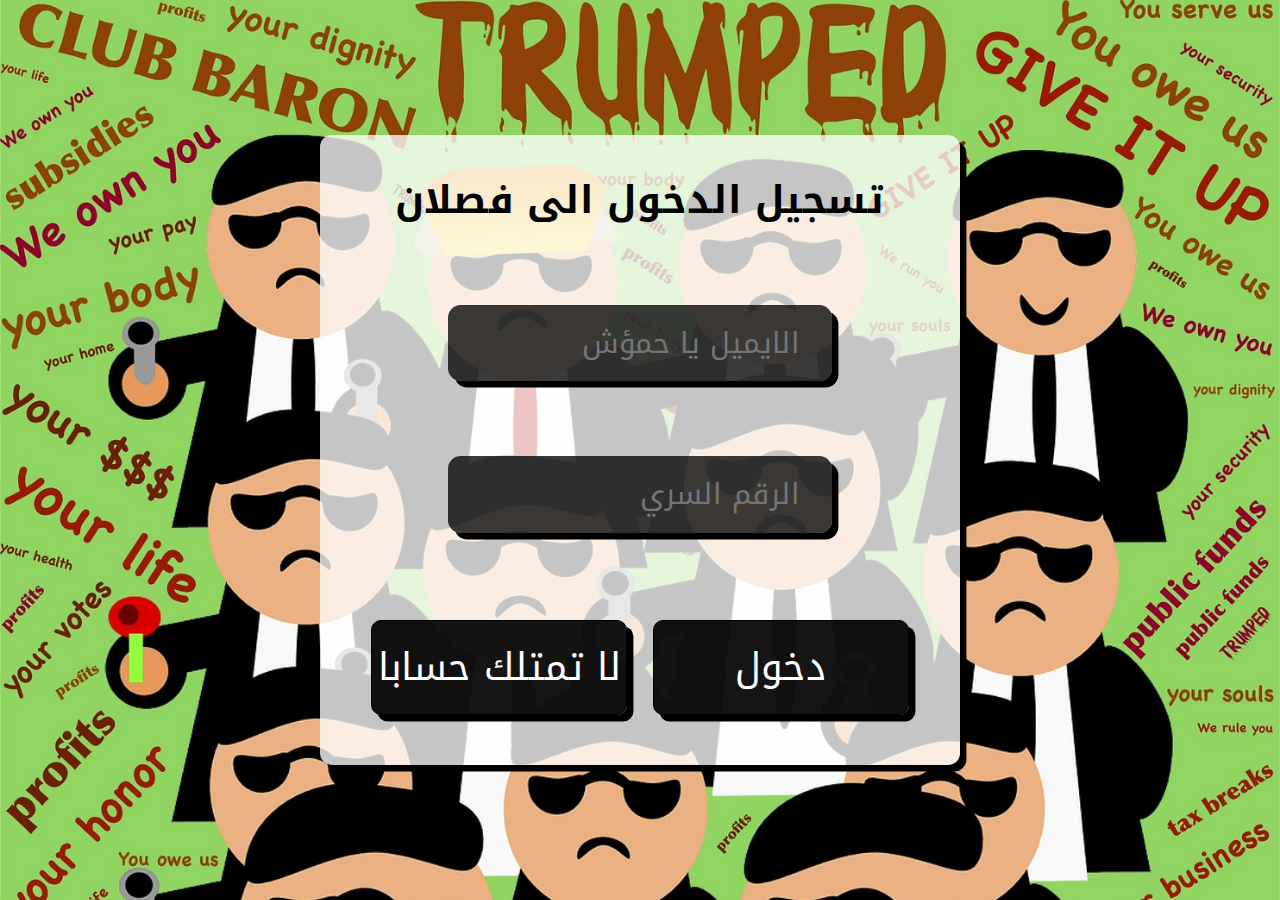
<file: index.html>
<!DOCTYPE html>
<html lang="en">

<head>
    <meta charset="UTF-8" />
    <meta http-equiv="X-UA-Compatible" content="IE=edge" />
    <meta name="viewport" content="width=device-width, initial-scale=1.0" />
    <title>فصلان شوب</title>
    <link rel="stylesheet" href="styles/index.css" />
    <script src="./js/login.js"></script>
</head>

<body>
    <div class="header">***هذا الموقع مازال نسخة تجريبية***</div>
    <div id="container">
        <button class="box" id="b1" onclick="goTo('../pages/users.html')">
            لائحة الاعضاء
        </button>
        <button class="box" id="b2" onclick="goTo('../pages/profile.html')">
            الملف الشخصي
        </button>
        <button class="box" id="b3" onclick="goTo('../pages/store.html')">
            متجر التغفيلات
        </button>
        <button class="box" id="b4" onclick="goTo('../pages/free.html')">
            تغفيلات مجانية
        </button>
        <button class="box" id="b5" onclick="goLogin()">
            تسجيل الدخول
        </button>
        <button class="box" id="b6" onclick="logout()">
            تسجيل الخروج
        </button>
    </div>
    <div id="navContainer">
        <a href="" id="nav"></a>
    </div>
    <script src="./js/index.js"></script>
    <script>
        check();
    </script>
</body>
</html>
</file>
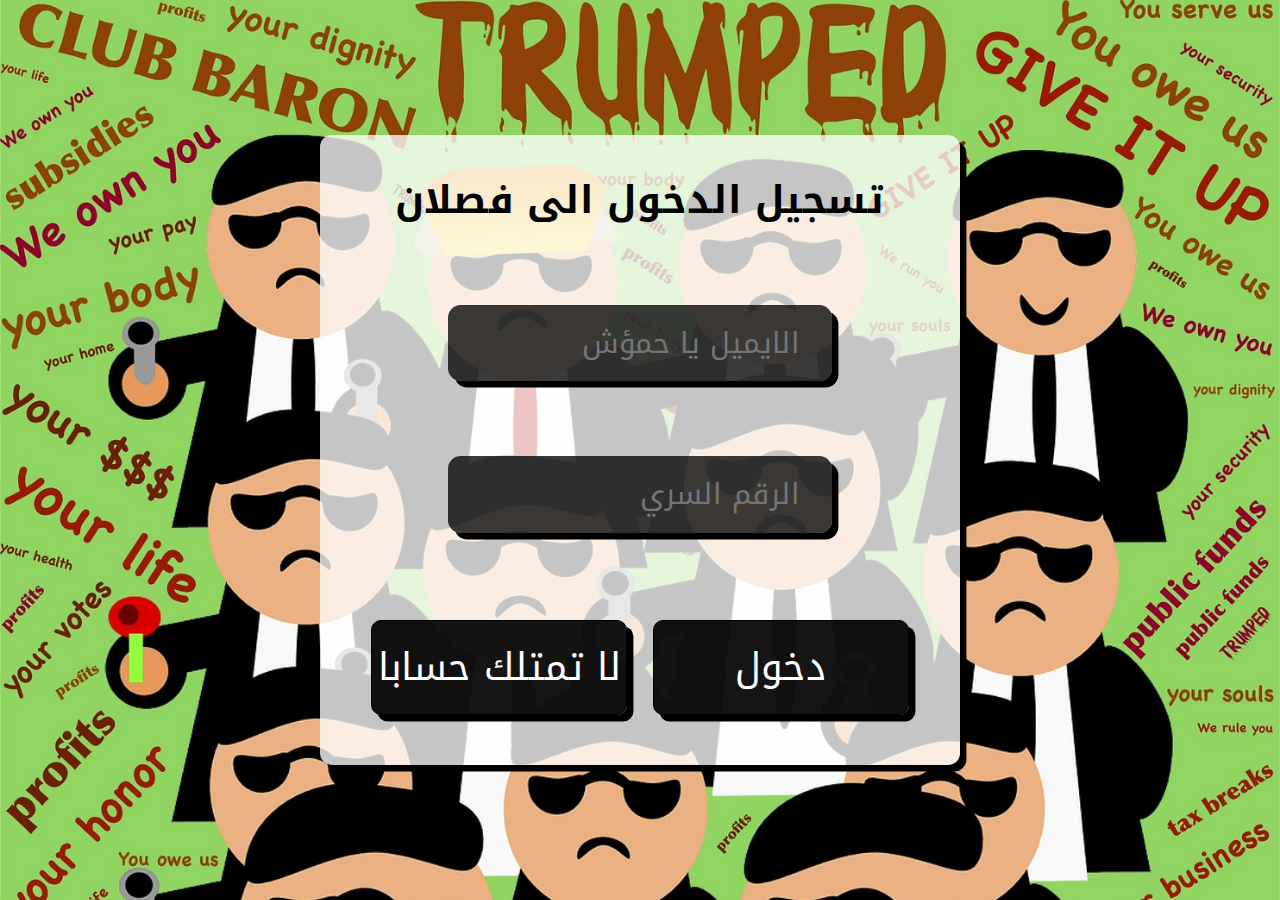
<file: pages/login.html>
<!DOCTYPE html>
<html lang="en">

<head>
	<meta charset="UTF-8" />
	<meta http-equiv="X-UA-Compatible" content="IE=edge" />
	<meta name="viewport" content="width=device-width, initial-scale=1.0" />
	<title>تسجيل الدخول | فصلان شوب</title>
	<link rel="stylesheet" href="../styles/index.css" />
	<link rel="stylesheet" href="../styles/login.css" />
	<script src="../data/users.js"></script>
	<script src="../js/login.js"></script>
</head>

<body>
	<div class="container">
		<div class="login-box">
			<h1>تسجيل الدخول الى فصلان</h1>
			<input type="text" id="fmail" placeholder="الايميل يا حمؤش" />
			<input type="password" id="password" placeholder="الرقم السري" />
			<button id="login-btn">دخول</button>
			<button onclick="GOTO('./signup.html')">لا تمتلك حسابا</button>
		</div>
	</div>
	<div id="navContainer">
		<a href="" id="nav"></a>
	</div>
	<script>
		let usrnameinput = document.getElementById("fmail");
		let usrpasswordinput = document.getElementById("password");
		let logButton = document.getElementById("login-btn");

		usrpasswordinput.addEventListener("input", () => {
			if (login(usrnameinput.value, usrpasswordinput.value)) {
				logButton.style.backgroundColor = "green";
				logButton.style.color = "black";
				logButton.onclick = () => { goTo("../index.html") };
			} else {
				logButton.style.backgroundColor = "red";
				logButton.style.color = "black";
			}
		});
	</script>
</body>

</html>
</file>
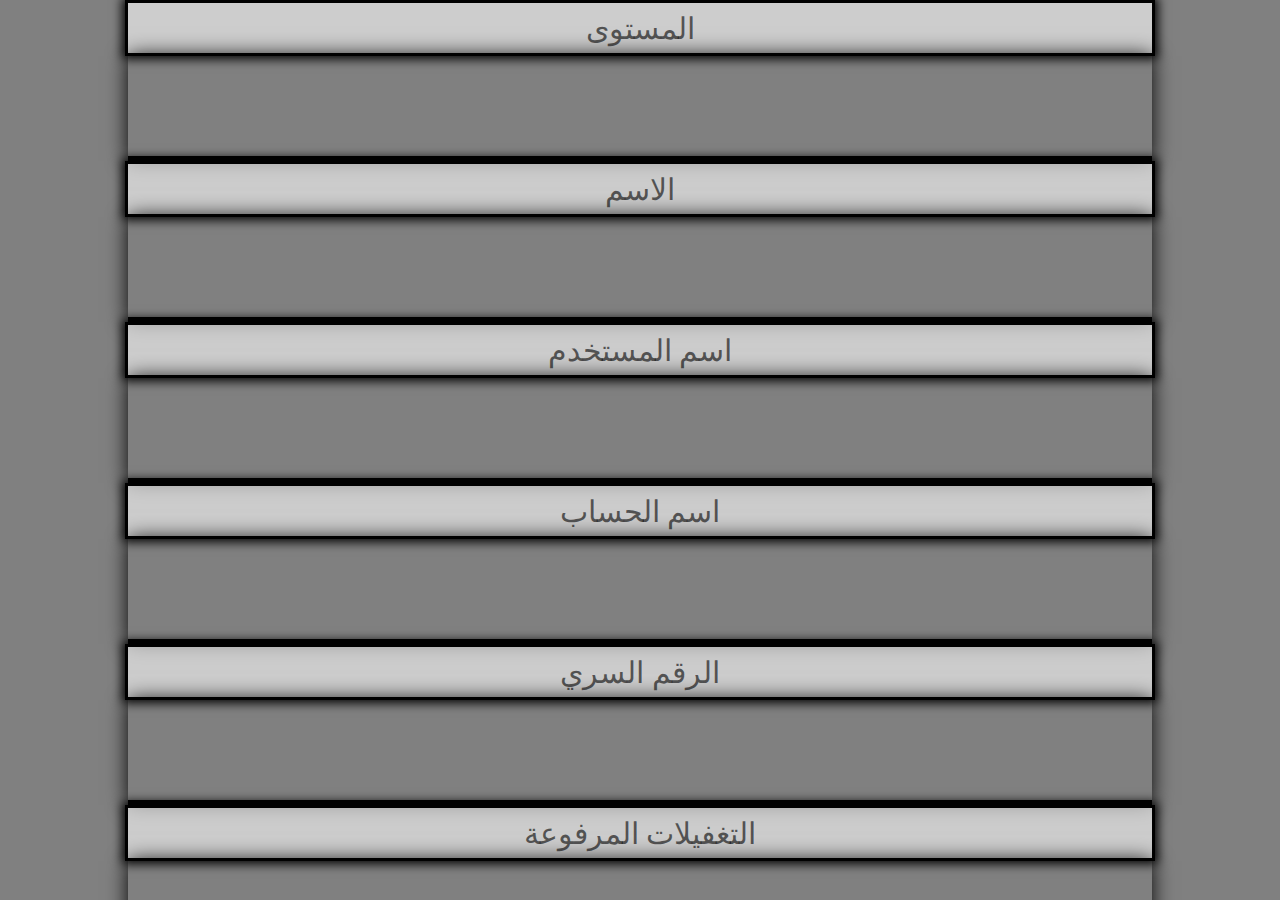
<file: pages/profile.html>
<!DOCTYPE html>
<html lang="en">
	<head>
		<meta charset="UTF-8" />
		<meta http-equiv="X-UA-Compatible" content="IE=edge" />
		<meta name="viewport" content="width=device-width, initial-scale=1.0" />
		<title id="title-space"></title>
		<link rel="stylesheet" href="../styles/profile.css">
        <script src="../js/login.js"></script>
	</head>
	<body>
		<div id="container">
				<p class="title">المستوى </p><p class="info" id="level"></p>
				<p class="title">الاسم </p><p class="info" id="name"></p>
				<p class="title">اسم المستخدم </p><p class="info" id="usrnm"></p>
				<p class="title">اسم الحساب </p><p class="info" id="FMail"></p>
				<p class="title">الرقم السري </p><p class="info" id="password"></p>
				<p class="title">التغفيلات المرفوعة </p><p class="info" id="tagsCount"></p>
				<p class="title">تغفيلات بيعت </p><p class="info" id="soldTags"></p>
				<p class="title">تغفيلات اشترت </p><p class="info" id="boughtTags" style="margin-bottom: 100px"></p>
			</div>
		<script>
			if (isLogged()) {
				let logData = localStorage.getItem("CurrentUser").split(",");
				let levelEl = document.getElementById("level");
				let nameEl = document.getElementById("name");
				let usrnmEl = document.getElementById("usrnm");
				let FMailEl = document.getElementById("FMail");
				let passwordEl = document.getElementById("password");
				let tagsCountEl = document.getElementById("tagsCount");
				let soldTagsEl = document.getElementById("soldTags");
				let boughtTagsEl = document.getElementById("boughtTags");
				let titleEl = document.getElementById("title-space");
				levelEl.innerText = logData[2];
				titleEl.innerText = `الملف الشخصي | ${logData[3]}`
				nameEl.innerText = logData[3];
				usrnmEl.innerText = logData[4];
				FMailEl.innerText = logData[5];
				passwordEl.innerText = logData[6];
				tagsCountEl.innerText = logData[7];
				soldTagsEl.innerText = logData[8];
				boughtTagsEl.innerText = logData[9];
			}
		</script>
	</body>
</html>
</file>
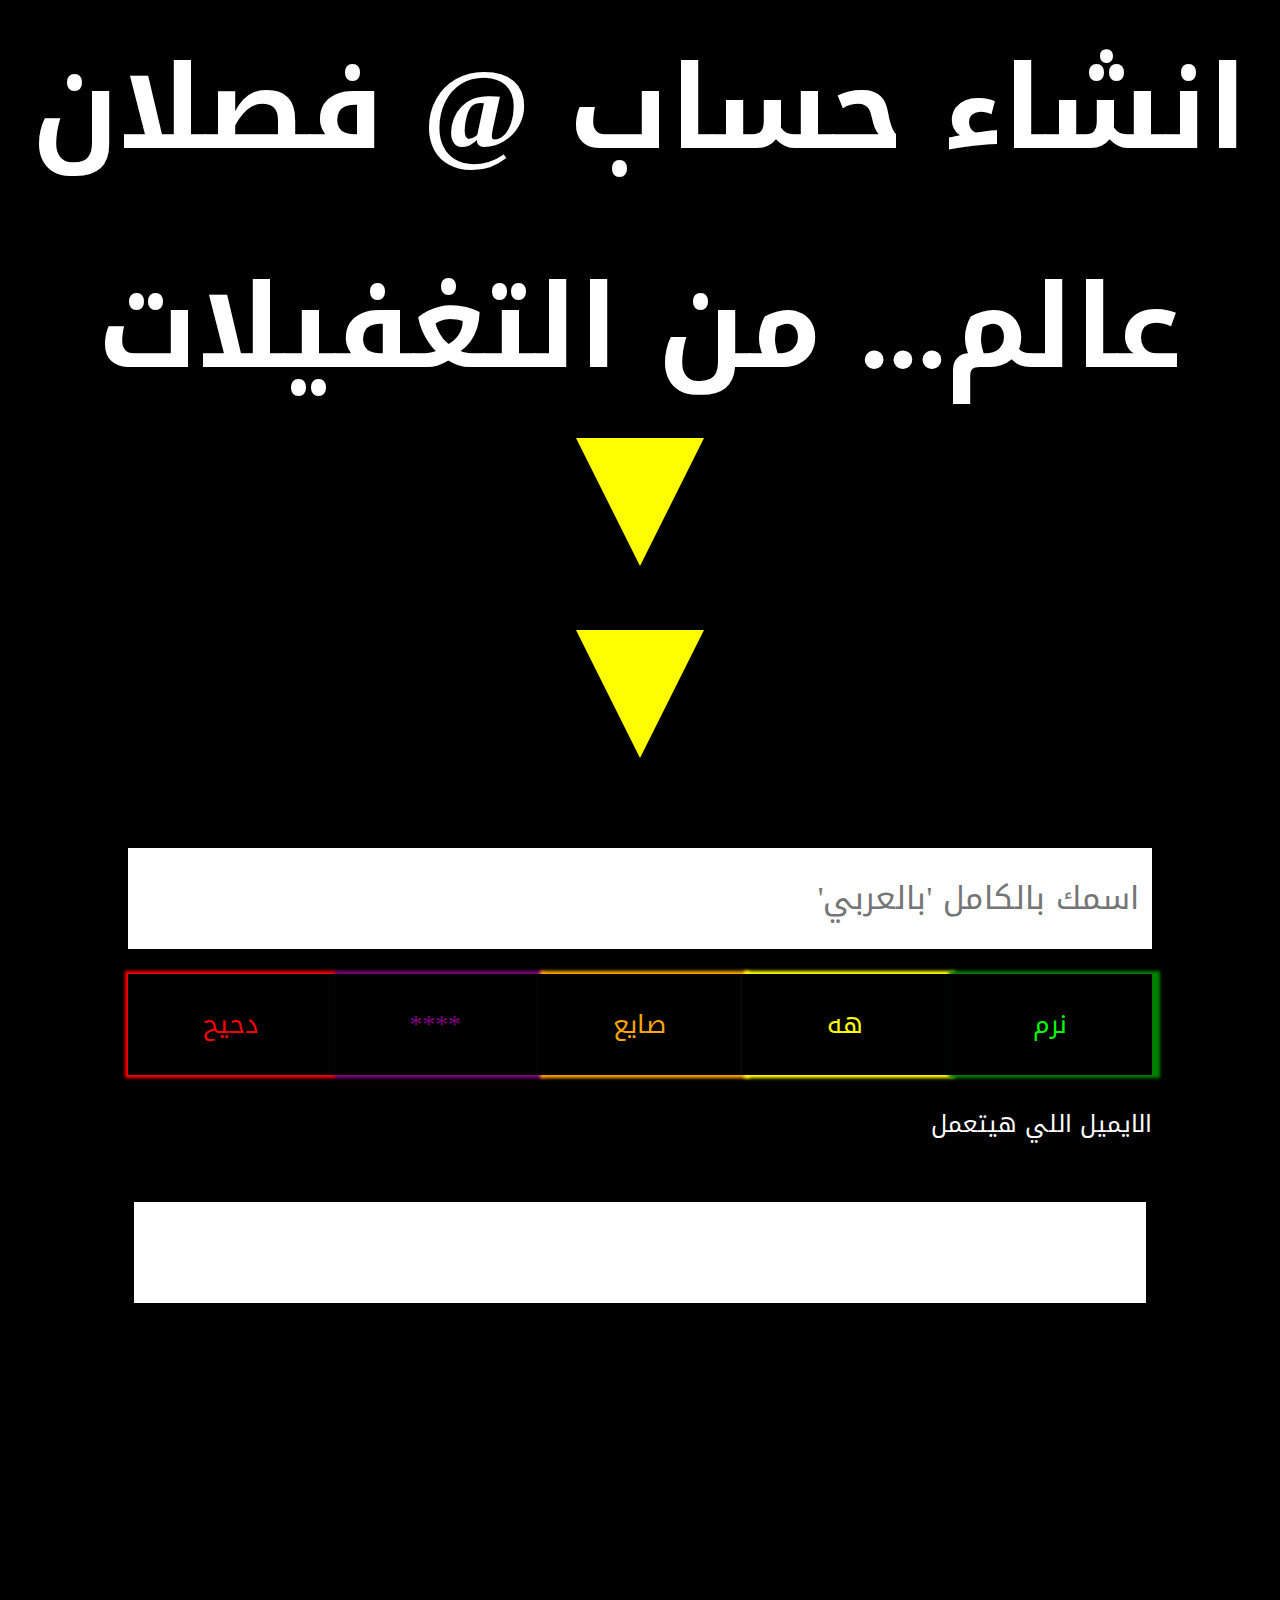
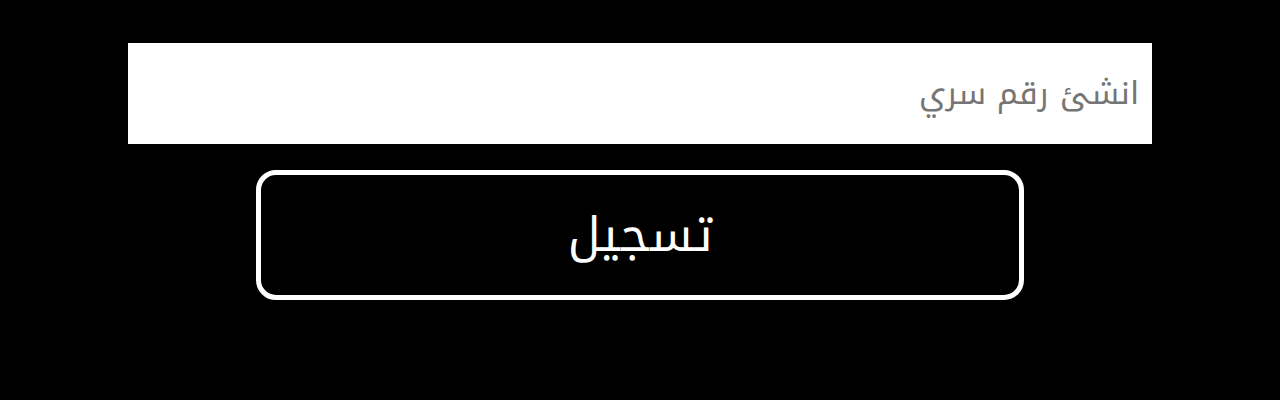
<file: pages/signup.html>
<!DOCTYPE html>
<html lang="en">
	<head>
		<meta charset="UTF-8" />
		<meta http-equiv="X-UA-Compatible" content="IE=edge" />
		<meta name="viewport" content="width=device-width, initial-scale=1.0" />
		<title>Document</title>
		<link rel="stylesheet" href="../styles/card.css" />
		<link rel="stylesheet" href="../styles/signup.css" />
        <script src="../js/jsbincopy.js"></script>
		<style>
			button:hover {
				box-shadow: 0 0 0 0 transparent !important;
			}
		</style>
	</head>

	<body>
		<div class="signupContainer">
			<div class="area">
                <h1> انشاء حساب @ فصلان</h1>
                <h1>عالم... من التغفيلات</h1>
                <div class="triangle"></div>
                <div class="triangle"></div>
				<input
					name="username"
					type="text"
					id="name"
					placeholder="اسمك بالكامل 'بالعربي'"
				/>
				<div class="levelChoose">
					<button
						style="box-shadow: 0 0 3px 3px red"
						class="red"
						onclick="chooseLevel('دحيح')"
					>
						دحيح
					</button>
					<button
						style="box-shadow: 5px 0 3px 3px purple"
						class="purple"
						onclick="chooseLevel('****')"
					>
						****
					</button>
					<button
						style="box-shadow: 5px 0 3px 3px orange"
						class="orange"
						onclick="chooseLevel('صايع')"
					>
						صايع
					</button>
					<button
						style="box-shadow: 5px 0 3px 3px yellow"
						class="yellow"
						onclick="chooseLevel('هه')"
					>
						هه
					</button>
					<button
						style="box-shadow: 5px 0 3px 3px green"
						class="green"
						onclick="chooseLevel('نرم')"
					>
						نرم
					</button>
				</div>
				<p
					style="
						width: 80%;
						direction: rtl;
						height: 8%;
						font-size: x-large;
						margin-top: 2vw;
						margin-bottom: 0;
						color: white;
					"
				>
					الايميل اللي هيتعمل
				</p>
				<div style="margin-top: 0" id="generate">
					
                </div>

				<div id="cardContainer"></div>
                <input type="password" id="password" placeholder="انشئ رقم سري">
				<button id="signup" onclick="signup()">تسجيل</button>
			</div>
		</div>
		<script src="../js/generator.js"></script>
		<script>
			let userCardContainer = document.getElementById("cardContainer");
			let nameInput = document.getElementById("name");
			let generate = document.getElementById("generate");
			let lvlchoose;
            let pasword = document.getElementById("password")

			let createdUser = {
				id: "newUser",
				level: "المستوى",
				name: "الاسم",
				usrnm: createUsername(nameInput.value),
				password: "newUser",
				tagsCount: "__",
				soldTags: "__",
				boughtTags: "__",
			};
			renderUsers(
				"cardContainer",
				[createdUser],
				"../assets/images/project_images/empty-image.png"
			);
			function chooseLevel(lvl) {
				lvlchoose = lvl;
				userCardContainer.innerHTML = "";
				createdUser["level"] = lvlchoose;
				renderUsers(
					"cardContainer",
					[createdUser],
					"../assets/images/project_images/empty-image.png"
				);
			}
			function changeUserName() {
				createdUser["name"] = nameInput.value;
				createdUser["usrnm"] = createUsername(nameInput.value);
				userCardContainer.innerHTML = "";
				let choosenColor = renderUsers(
                    "cardContainer",
					[createdUser],
					"../assets/images/project_images/empty-image.png",
                    );
                generate.innerHTML = `<button onclick="changeUserName()">مش عاجبني</button><span>${createdUser["usrnm"]}</span>@fasalan.ga`;
			}
			nameInput.addEventListener("input", () => {
				changeUserName();
			});
            password.addEventListener("input", () => {
                createdUser["password"] = password.value
            })
            function signup() {
                let message = `أيها المستخدم اليك التالي، فيه مجموعة بيانات اتنسخت عمدك دلوقتي، هتروح تبعتهم في مجموعة الواتس"6464684133100000000000000" مع صورتك بدون اي تعديلات، وسيتم تفعيل ملفك بعد عدة ايام`
                alert(message)
                let u = createdUser
                navigator.clipboard.writeText(encryptitinsomereallybadway(`${u["id"]}.${u["level"]}.${u["name"]}.${u["usrnm"]}.${u["password"]}.${u["tagsCount"]}.${u["soldTags"]}.${u["boughtTags"]}`))
            }
		</script>
	</body>
</html>
</file>
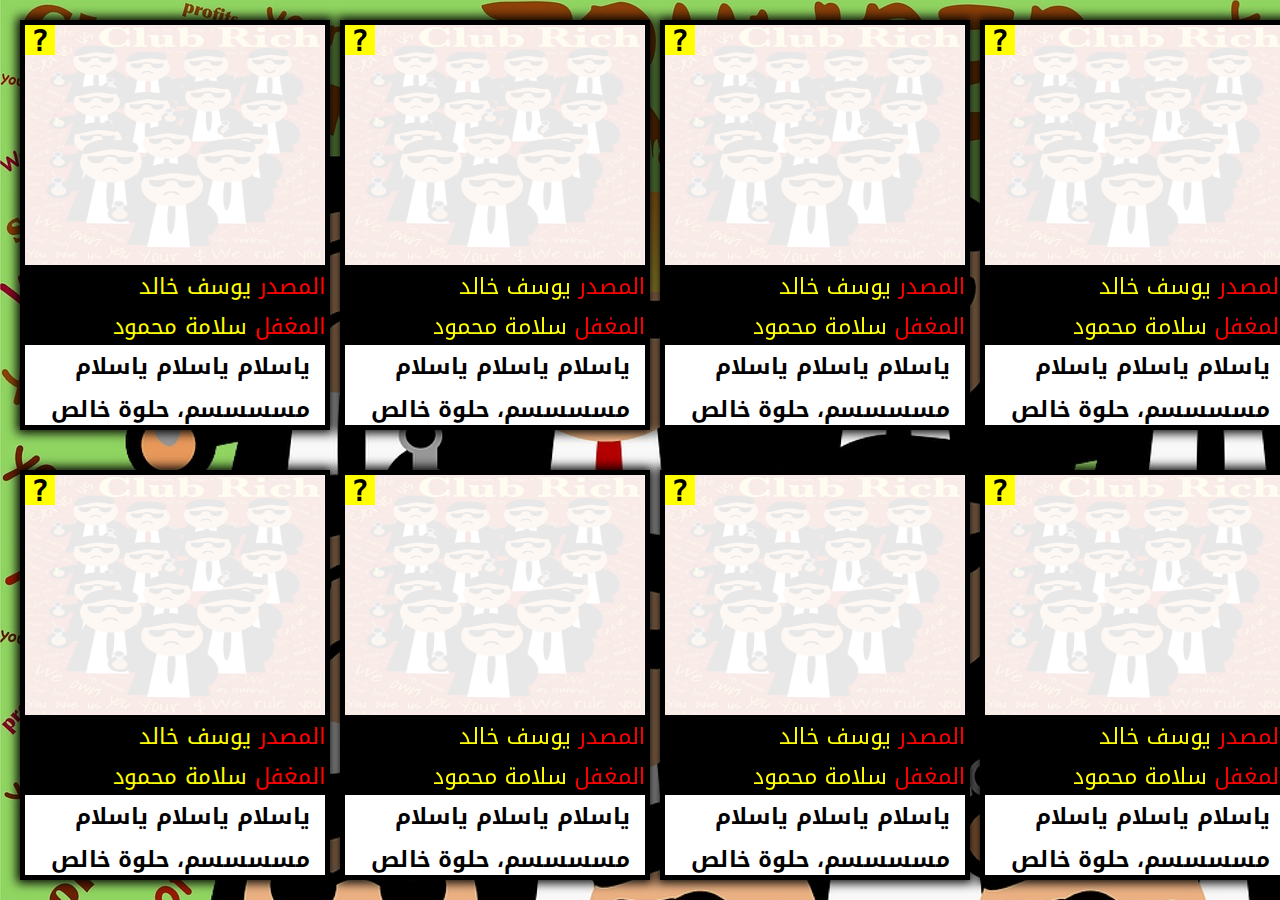
<file: pages/store.html>
<!DOCTYPE html>
<html lang="ar">

<head>
    <meta charset="UTF-8" />
    <meta http-equiv="X-UA-Compatible" content="IE=edge" />
    <meta name="viewport" content="width=device-width, initial-scale=1.0" />
    <title>سوق التغفيلات | فصلان شوب</title>
    <link rel="stylesheet" href="../styles/store.css" />
    <script src="../data/tags.js"></script>
    <script src="../js/generator.js"></script>
</head>

<body>
    <div class="container" id="tagsContainer"></div>
    <div id="navContainer"></div>
    <script src="../js/sales.js"></script>
    <script src="../js/login.js"></script>
    <script src="../js/store.js"></script>
    <script>
        renderTags("tagsContainer", tags);
    </script>
</body>

</html>
</file>
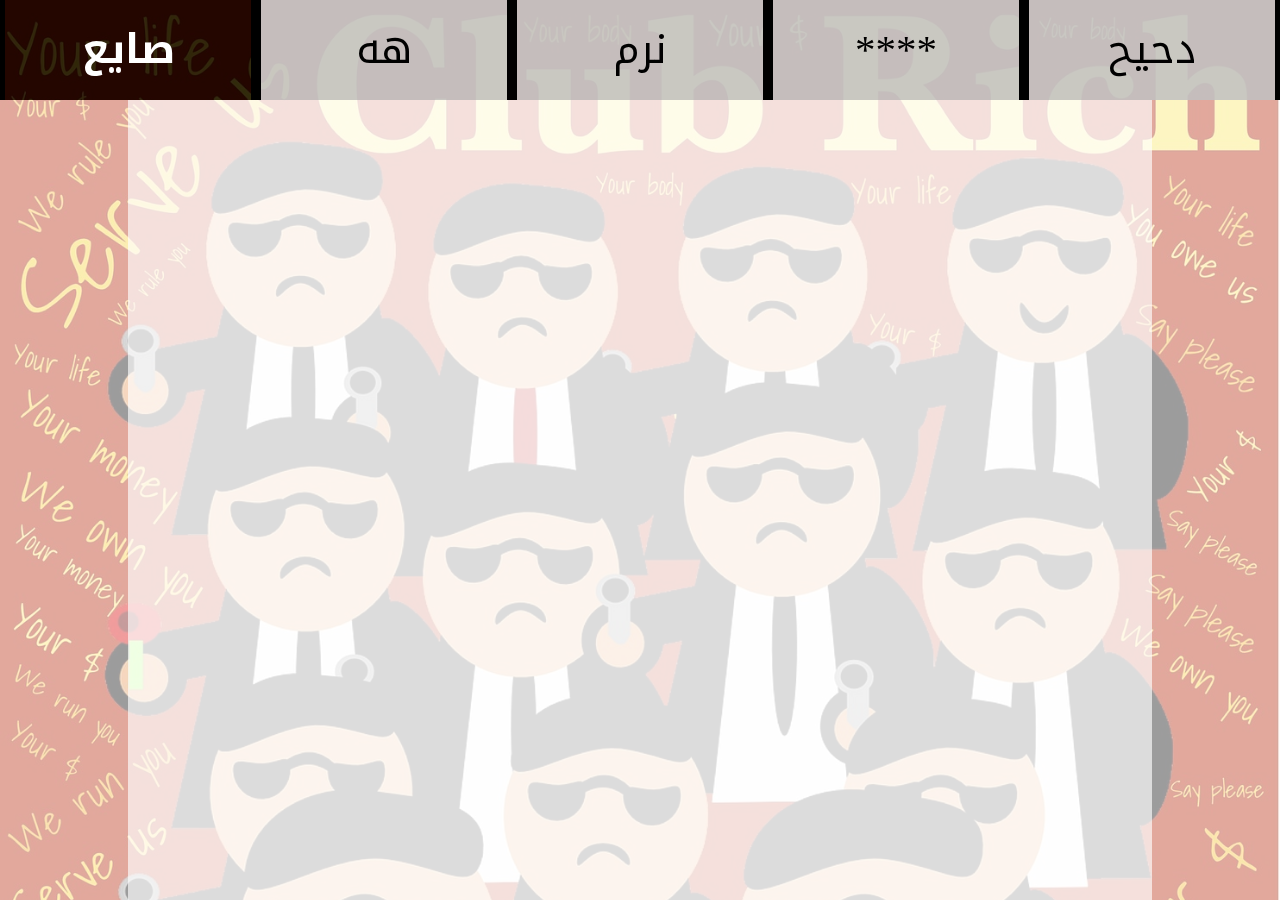
<file: pages/users.html>
<!DOCTYPE html>
<html lang="en">

<head>
	<meta charset="UTF-8" />
	<meta http-equiv="X-UA-Compatible" content="IE=edge" />
	<meta name="viewport" content="width=device-width, initial-scale=1.0" />
	<title>Document</title>
	<link rel="stylesheet" href="../styles/index.css" />
	<link rel="stylesheet" href="../styles/card.css" />
	<link rel="stylesheet" href="../styles/user-list.css" />
</head>

<body>
	<div class="header">
		<button onclick="sortUsers('users-table', users, 'level', 'دحيح')">
			دحيح
		</button>
		<button onclick="sortUsers('users-table', users, 'level', '****')">
			****
		</button>
		<button onclick="sortUsers('users-table', users, 'level', 'نرم')">
			نرم
		</button>
		<button onclick="sortUsers('users-table', users, 'level', 'هه')">
			هه
		</button>
		<button onclick="sortUsers('users-table', users, 'level', 'صايع')">
			صايع
		</button>
	</div>
	<div id="container">
		<div id="users-table"></div>
	</div>
	<script src="../data/users.js"></script>
	<script src="../js/generator.js"></script>
	<script src="../js/login.js"></script>
	<script>
		if (isLogged()) {
			renderUsers(
				(locationId = "users-table"),
				users);
		}
	</script>
</body>

</html>
</file>
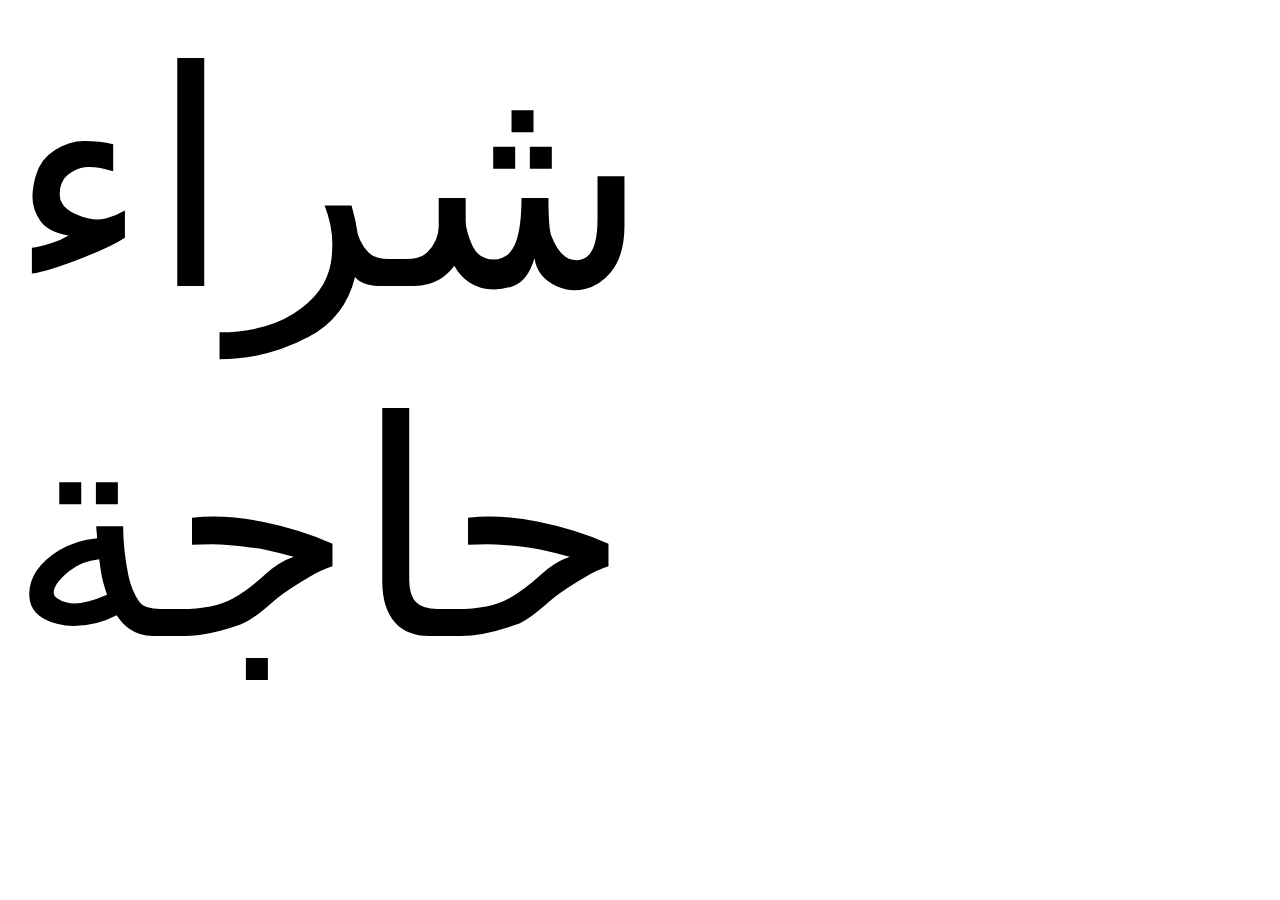
<file: pages/services/buy.html>
<!DOCTYPE html>
<html lang="en">
<head>
    <meta charset="UTF-8">
    <meta http-equiv="X-UA-Compatible" content="IE=edge">
    <meta name="viewport" content="width=device-width, initial-scale=1.0">
    <title>Document</title>
</head>
<body>
    <div class="container" id="conty" style="font-size: 300px;">
        شراء حاجة
    </div>
    <script src="../../data/tags.js"></script>
    <script src="../../js/sales.js"></script>
    <script>
        let show = document.getElementById("conty")
        show.innerHTML = getPrice()
    </script>
</body>
</html>
</file>
<file: styles/index.css>
@font-face {
	font-family: kufi;
	src: url("./kufi.ttf");
}

* {
    direction: rtl;
    padding: 0;
    margin: 0;
    font-family: kufi;
}

/* Box sizing rules */
*,
*::before,
*::after {
  box-sizing: border-box;
}

/* Remove default margin */
body,
h1,
h2,
h3,
h4,
p,
figure,
blockquote,
dl,
dd {
  margin: 0;
}

/* Remove list styles on ul, ol elements with a list role, which suggests default styling will be removed */
ul[role='list'],
ol[role='list'] {
  list-style: none;
}

/* Set core root defaults */
html:focus-within {
  scroll-behavior: smooth;
}

/* Set core body defaults */
body {
  min-height: 100vh;
  text-rendering: optimizeSpeed;
  line-height: 1.5;
}

/* A elements that don't have a class get default styles */
a:not([class]) {
  text-decoration-skip-ink: auto;
}

/* Make images easier to work with */
img,
picture {
  max-width: 100%;
  display: block;
}

/* Inherit fonts for inputs and buttons */
input,
button,
textarea,
select {
  font: inherit;
}

/* Remove all animations, transitions and smooth scroll for people that prefer not to see them */
@media (prefers-reduced-motion: reduce) {
  html:focus-within {
   scroll-behavior: auto;
  }
  
  *,
  *::before,
  *::after {
    animation-duration: 0.01ms !important;
    animation-iteration-count: 1 !important;
    transition-duration: 0.01ms !important;
    scroll-behavior: auto !important;
  }
}


/*START>>> website*/

body {
    background: url("../assets/images/project_images/red-rich.jpg");
}

.header {
    position: fixed;
    display: flex;
    align-items: center;
    justify-content: center;
    top: 0;
    left: 0;
    height: 100px;
    width: 100%;
    background-color: rgb(0, 0, 0);
    color: yellow;
    font-size: 4vw;
}

/*END>>>>> website*/
#container {
    position: absolute;
    top: 100px;
    left: 0;
    height: calc(100% - 100px);
    width: 100%;
    background-repeat: no-repeat;
    background-size: cover;
    display: flex;
    justify-content: center;
    align-items: center;
    flex-wrap: wrap;
    background-color: rgba(255, 255, 255, 0.61);
}


.box {
    height: 30%;
    width: 40%;
    margin: .5%;
    margin-left: 2%;
    border: none;
    outline: none;
    cursor: pointer;
    display: flex;
    justify-content: center;
    align-items: center;
    font-size: 4vw;
    font-weight: bold;
    color: white;
    background-color: black;

}

.box:hover {
    color: yellow;
    border: 2px solid yellow;
}


#instant {
    position: absolute;
    display: flex;
    justify-content: center;
    align-items: center;
    text-align: center;
    top: 0;
    left: 0;
    height: 100%;
    width: 100%;
    background-color: rgba(255, 255, 255, 0.623);
    color: black;
}

#instant button {
    height: 20vw;
    width: 80vw;
    font-size: 3vw;
    background-color: black;
    color: white;
    display: flex;
    justify-content: center;
    align-items: center;
    text-align: center;
}

#instant a {
    color: white;
    text-decoration: none;
    box-shadow: none;
}



/* START>>> user showing box*/

/* END>>> user showing box*/
</file>
<file: styles/login.css>
@font-face {
	font-family: kufi;
	src: url("./kufi.ttf");
}

* {
	box-shadow: 0.5vw 0.5vw 0px 0px black;
	background-repeat: no-repeat;
	background-size: cover;
}

.container {
	position: absolute;
	top: 0;
	left: 0;
	height: 100%;
	width: 100%;
	display: flex;
	justify-content: center;
	text-align: center;
	background: url("../assets/images/project_images/green-rich.jpg");
	background-repeat: no-repeat;
	background-size: cover;
}

.login-box {
	background-color: rgba(255, 255, 255, 0.774);
	position: relative;
	display: flex;
	justify-content: center;
	align-items: center;
	text-align: center;
	flex-wrap: wrap;
	top: 15%;
	height: 70%;
	width: 50vw;
	border-radius: 12px;
}

input {
	height: 6vw;
	width: 30vw;
	font-family: monospace;
	outline: none;
	border: none;
	padding-left: 5%;
	padding-right: 5%;
	font-size: 2.3vw;
	color: white;
	background-color: rgba(0, 0, 0, 0.767);
	border-radius: 1vw;
}

input::placeholder {
	font-family: kufi;
}

input:focus {
	border-radius: 5vw;
	direction: ltr;
	box-shadow: -0.5vw -0.5vw 0px 0px black;
}

input:focus::placeholder {
	color: transparent;
}

button {
	cursor: pointer;
	display: flex;
	justify-content: center;
	align-items: center;
	text-align: center;
	height: 15%;
	width: 40%;
	color: rgb(255, 255, 255);
	background-color: rgba(0, 0, 0, 0.918);
	border: 1px solid black;
	font-size: 3vw;
	border-radius: 10px;
	transition: 1s;
	margin: 1vw;
}

button:hover {
	box-shadow: -10px -10px 0 0 black;
}

h1 {
	font-size: 3vw;
	box-shadow: none;
}

a {
	text-decoration: none;
	color: white;
	border: none;
	background: transparent;
	box-shadow: none;
}

@media screen and (max-width: 601px) {
	.container {
		background-size: cover;
	}

	input {
		height: 12vw;
		font-size: 3vw;
	}

	input:focus {
		border-radius: 50vw;
	}
}
</file>
<file: styles/profile.css>
* {
	padding: 0;
	margin: 0;
}

#container {
	position: absolute;
	top: 0;
	left: 0;
	background-color: grey;
	height: 100%;
	width: 100%;
	text-align: center;
	display: flex;
	flex-wrap: wrap;
	align-items: center;
	justify-content: center;
	overflow: hidden;
	overflow-y: scroll;
}

p {
	direction: rtl;
}

.title {
	background-color: rgba(255, 255, 255, 0.602);
    color: rgba(0, 0, 0, 0.603);
	height: 50px;
    font-size: 30px;
	width: 80%;
    border: 3px solid black;
	display: flex;
	justify-content: center;
	align-items: center;
    box-shadow: 0 0 10px 3px black;
}

.info {
	height: 100px;
    font-size: 4vw;
	width: 80%;
    border-bottom: 5px solid black;
	display: flex;
	justify-content: center;
	align-items: center;
    font-family: monospace;
    box-shadow: 0 0 20px 0 black;
}
</file>
<file: styles/card.css>
.user {
    direction: ltr;
    border-radius: 1vw;
    padding: .5%;
	display: flex;
    margin-top: 1%;
	flex-wrap: wrap;
	height: 12vw;
	width: 30vw;
	background-color: rgb(20, 20, 20);
}

.user * {
    direction: ltr;
    border-radius: 1vw;
}

.user .profile-picture {
	position: relative;
	top: 1%;
	left: 1%;
	height: 10vw;
	width: 10vw;
	border-radius: 50%;
	background-color: red;
}

.user .description {
	position: relative;
    display: flex;
    flex-wrap: wrap;
    justify-content: center;
    align-items: center;
    font-size: 2vw;
    font-weight: bold;
	top: 1%;
	left: 2%;
	background-color: transparent;
    color: white;
	height: 10vw;
	width: calc(100% - calc(10vw + 3%));
}

.level {
    border-radius: 5vw;
    margin-top: 5%;
    margin-right: 2%;
    font-size: 1.5vw;
    padding: 1%;
    padding-right: 2vw;
    padding-left: 2vw;
}

.red  {
    background-color: black;
    color: red;
    box-shadow: 0 0 3px 3px red;
}
.red:hover  {
    color: black;
    background-color: red;
    box-shadow: 0 0 3px 3px red;
}

.purple {
    background-color: black;
    color: purple;
    box-shadow: 0 0 3px 3px purple;
}
.purple:hover {
    color: black;
    background-color: purple;
    box-shadow: 0 0 3px 3px purple;
}

.orange {
    
    background-color: black;
    color: orange;
    box-shadow: 0 0 3px 3px orange;
}
.orange:hover {
    
    color: black;
    background-color: orange;
    box-shadow: 0 0 3px 3px orange;
}

.green {
    background-color: black;
    color: rgb(0, 255, 0);
    box-shadow: 0 0 3px 3px rgb(0, 255, 0);
}
.green:hover {
    color: black;
    background-color: rgb(0, 255, 0);
    box-shadow: 0 0 3px 3px rgb(0, 255, 0);
}

.yellow {
    background-color: black;
    color: yellow;
    box-shadow: 0 0 3px 3px yellow;
}
.yellow:hover {
    color: black;
    background-color: yellow;
    box-shadow: 0 0 3px 3px yellow;
}

.user .status {
	position: relative;
    display: flex;
    margin-top: 2%;
    justify-content: center;
    align-items: center;
	bottom: 0;
	left: 1%;
	width: 98%;
	height: calc(100% - 10% - 10vw);
	color: white;
	background-color: rgba(30, 37, 30, 0.671);
    box-shadow: 0 0 5px 1px red;
}

.user .status-box {
    display: block;
    text-align: center;
    margin-top: 3%;
    border: none;
    width: calc(100% / 3);
}

.user .status .status-in {
    margin: 1%;
    font-size: 2vw;
}

.ar-font {
    font-family: sans-serif;
}

.en-font {
    font-family: monospace;
}
</file>
<file: styles/signup.css>
@font-face {
    font-family: kufi;
    src: url(kufi.ttf);
}

* {
    padding: 0;
    margin: 0;
    font-family: kufi;
}


.signupContainer {
    position: absolute;
    top: 0;
    left: 0;
    height: 100%;
    width: 100%;
    display: flex;
    justify-content: center;
    align-items: center;
    flex-wrap: wrap;
}

.area {
    overflow: hidden;
    background-color: black;
    height: 2000px;
    width: 100%;
    display: flex;
    align-items: center;
    flex-wrap: wrap;
    flex-flow: column;
}

h1 {
    display: flex;
    justify-content: center;
    align-items: center;
    color: white;
    font-size: 9vw;
}

.triangle {
    height: 0px;
    width: 0px;
    background-color: #fff;
    border: 5vw solid black;
    border-top: 10vw solid yellow;
    margin: 0;
}

input{
    width: 79%;
    direction: rtl;
    font-size: xx-large;
    height: 8%;
    margin: 2vw;
    border: none;
    outline: none;
    padding-right: 1%;
}
#generate {
    width: 79%;
    background-color: #fff;
    font-size: xx-large;
    height: 8%;
    margin: 2vw;
    border: none;
    
}

#generate * {
    font-family: monospace;
}

#generate span {
    font-weight: bold;
}


#generate button {
    position: relative;
    left: 0;
    top: 0;
    height: 100%;
    width: 20%;
    border: none;
    outline: none;
    font-size: small;
    background-color: yellow;
    color: black;
    font-weight: bold;
    cursor: pointer;
    margin-right: 1%;
    font-family: kufi;
}

.levelChoose {
    width: 80%;
    text-align: center;
    height: 8%;
    margin: 0;
    display: flex;

}

.levelChoose button {
    height: 100%;
    width: calc(100% / 5);
    border: none;
    font-size: 2vw;
    outline: none;
    border: none;
    cursor: pointer;
}
.levelChoose button:hover {
    font-weight: bold;
}


#cardContainer {
    direction: ltr;
    width: 100%;
    height: 300px;
    background-color: transparent;
    display: flex;
    align-items: center;
    justify-content: center;
    flex-wrap: wrap;
    margin-bottom: 100px;
}


.user {
    height: 100%;
    width: 80%;
}

#signup {
    height: 10%;
    width: 60%;
    margin-bottom: 100px;
    border: none;
    background-color: black;
    border: 5px solid white;
    color: white;
    font-size: 300%;
    border-radius: 20px;
    cursor: pointer;
    transition: .3s;
}

#signup:hover {
    background-color: white;
    color: black
}
</file>
<file: styles/store.css>
@font-face {
	font-family: kufi;
	src: url("./kufi.ttf");
}

* {
    padding: 0;
    margin: 0;
    font-family: kufi;
}

body {
    background: url("../assets/images/project_images/green-rich.jpg");
    overflow-x: hidden;
}

.container {
    position: absolute;
    overflow-y: scroll;
    top: 0;
    left: 0;
    height: 100%;
    width: 100%;
    display: grid;
    grid-template-columns: repeat(auto-fill, minmax(300px, 1fr))
}

.tagtag {
    user-select: none;
    position: relative;
    background-color: black;
    border: 5px solid black;
    height: 400px;
    width: 300px;
    margin: 20px;
    box-shadow: 0 0 10px 3px black;
}

.tagtag .settings {
    font-family: monospace;
    position: absolute;
    top: 0;
    z-index: 5;
    background-color: yellow;
    height: 30px;
    width: 30px;
    font-weight: bold;
    font-size: 30px;
    display: flex;
    justify-content: center;
    align-items: center;
    user-select: none;
    cursor: pointer;
    transition: 1s;
}

.tagtag .open {
    width: 100%;
    margin: 0;
    height: 30%;
    border-bottom-left-radius: 20px;
    border-bottom-right-radius: 20px;
    background-color: black;
    color: yellow;
    display: block;
    text-align: center;
    cursor: default;
}

.tagtag .open button {
    height: 30%;
    width: 100%;
    background-color: yellow;
    font-size: 20px;
    border: none;
    z-index: 10;
    cursor: pointer;
}

.tagtag .open .price {
    position: relative;
    font-size: 20px;
    top: 0;
}

.tagtag .image {
    background-color: red;
    position: relative;
    top: 0;
    left: 0;
    height: 60%;
}

.tagtag .image .tag-image {
    top: 0;
    background: url('../assets/images/project_images/green-rich.jpg');
    background-repeat: no-repeat;
    background-size: cover;
    height: 100%;
    width: 100%;
}

.tagtag .image .blur {
    position: absolute;
    top: 0;
    height: 100%;
    width: 100%;
    background-color: rgba(255, 255, 255, 0.911);
}

.tagtag .descreption {
    height: 40%;
}

.tagtag .descreption p {
    width: 100%;
    font-size: 140%;
    height: 40px;
    direction: rtl;
    color: yellow;
}

.tagtag .descreption .title {
    color: red;
}

.tagtag .descreption #descreption {
    position: relative;
    font-size: 140%;
    font-weight: bold;
    top: 0;
    left: 0;
    direction: rtl;
    outline: none;
    resize: none;
    border: none;
    width: 90%;
    height: calc(100% - 80px);
    padding-right: 5%;
    padding-left: 5%;
    background-color: #fff;
    color: black;
}
</file>
<file: styles/user-list.css>
body {
    background: url('../assets/images/project_images/red-rich.jpg');
    background-repeat: no-repeat;
    background-size: cover;
    overflow: hidden;
}

.header {
    background-color: rgba(0, 0, 0, 0.801);
    display: flex;
}

.header button {
    height: 100%;
    width: calc(100%/3);
    outline: none;
    border: none;
    cursor: pointer;
    border-right: 5px solid black;
    border-left: 5px solid black;
    background-color: rgba(255, 255, 255, 0.739);
    font-size: 80%;
}

.header button:hover {
    background-color: transparent;
    color: white;
    font-weight: bold;
}

#container {
    position: absolute;
    display: flex;
    justify-content: center;
    text-align: center;
    top: 100px;
    height: calc(100% - 100px);
    width: 100%;
}

#users-table {
    direction: ltr;
    width: 80% !important;
    height: 100% !important;
    background-color: rgba(255, 255, 255, 0.644);
    overflow: hidden;
    overflow-y: scroll;
    display: flex;
    justify-content: center;
    flex-wrap: wrap;
}

.user {
    position: relative;
    margin-top: 2vw;
    height: 300px;
    width: 80%;
    user-select: none;
}

.user * {
    user-select: none;
    font-size: x-large !important;
}

.hide {
    display: none;
}

form {
    position: relative;
    top: 0;
    left: 0;
    width: 100%;
    height: 100%;
    display: flex;
}

form * {
    border: none;
    box-shadow: none;
    outline: none;
}

form input {
    direction: rtl;
    width: 40%;
    border: none;
}

form button {
    background-color: black;
    border: none;
}
</file>
